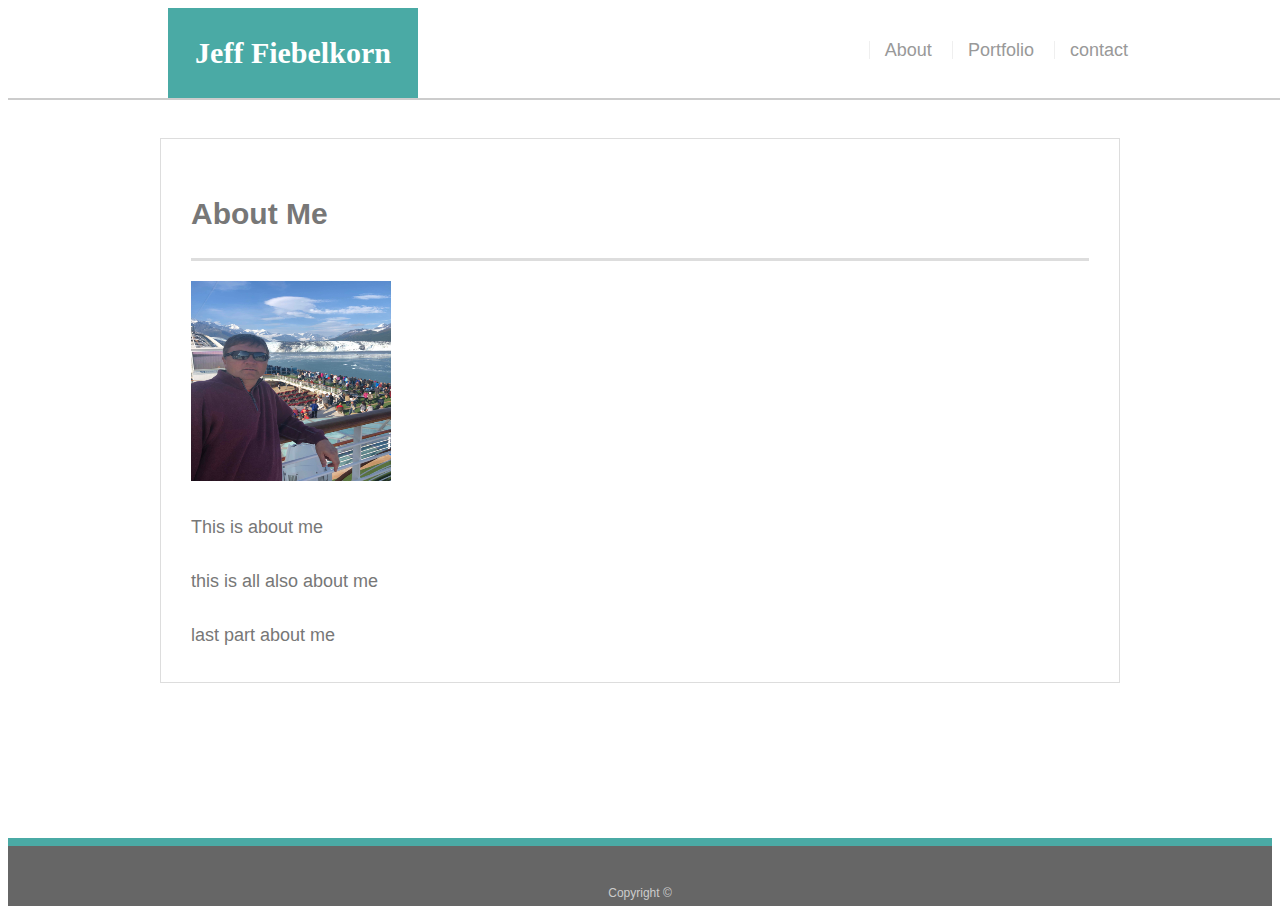
<file: index.html>
<!DOCTYPE html>
<html lang="en-us">

<head>
    <meta charset="UTF-8">
    <title>About | Your Name </title>
    <link rel="stylesheet" href="assets/css/style.css">
</head>

<body>

  <header id="masthead">
    <div class="container">
      <a href="index.html" id="logo">Jeff Fiebelkorn</a>
      <nav>
        <a href="index.html">About</a>
        <a href="portfolio.html">Portfolio</a>
        <a href="contact.html">contact</a>
      </nav>
    </div>
  </header>

  <div id="main-container" class="container">
    <section class="main-section">
      <h1>About Me</h1>

      <img class= "mypicture" src="assets/images/IMG_3249-1 copy.jpg" class="auth-image" alt="your name">

      <p>This is about me                </p>
      
      <p>this is all also about me</p>

      <p> last part about me </p>


    </section>

  </div>

  <footer>
    <div class="container">
      Copyright &copy;
    </div>
  </footer>
</body>
</file>
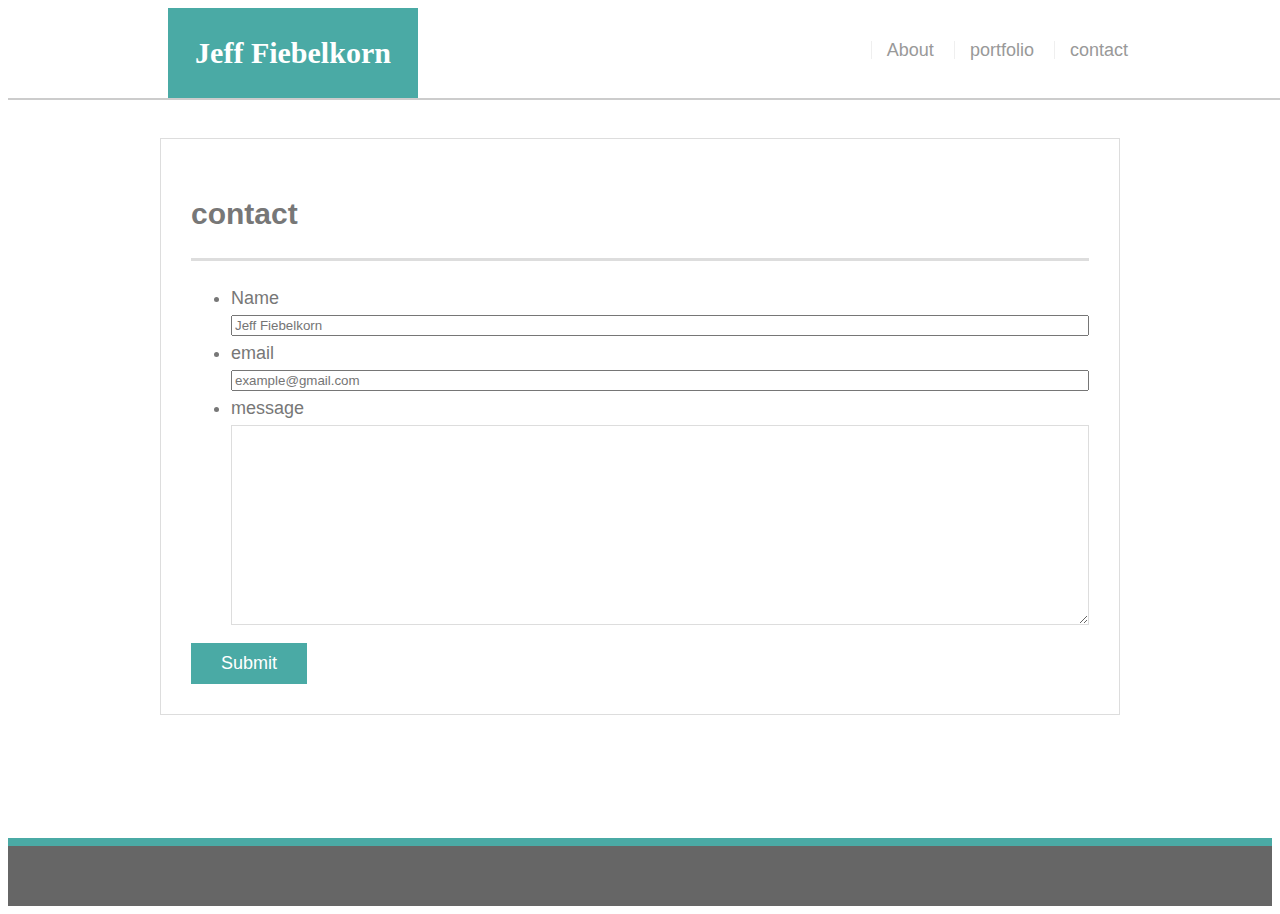
<file: contact.html>
<!DOCTYPE html>
<html lang="en-us">
<head>
    <meta charset="UTF-8">
    <meta name="viewport" content="width=device-width, initial-scale=1.0">
    <meta http-equiv="X-UA-Compatible" content="ie=edge">
    <title>Document</title>
    <link rel="stylesheet" href="assets/css/style.css">
</head>
<body>

    <header id="masthead">
        <div class="container">
          <a href="index.html" id="logo">Jeff Fiebelkorn</a>  
          <nav>
              <a href="index.html">About</a>
              <a href="portfolio.html">portfolio</a>
              <a href="contact.html">contact</a>
          </nav> 
        </div>
      </header>

   <div id="main-container" class="container">
     <section class="main-section">
       <h1>contact</h1>

       <form id="contact form">
         <ul>
           <li>
             <label for="name">Name</label>
             <input type="text" id="name" name="name" placeholder="Jeff Fiebelkorn" required="required">
           </li>  
           <li>
             <label for="email">email</label>
             <input type="email" id="email" name="email" placeholder="example@gmail.com" required="required">
           </li>
           <li>
             <label for="message">message</label>
             <textarea id="message" name="message" required="required"></textarea>
           </li>
          </ul>
          <input type="submit">
        </form>

    <section>

   </div>
   
   <footer>
       <div class="container">
       </div>
   </footer>
</body>
</html>
</file>
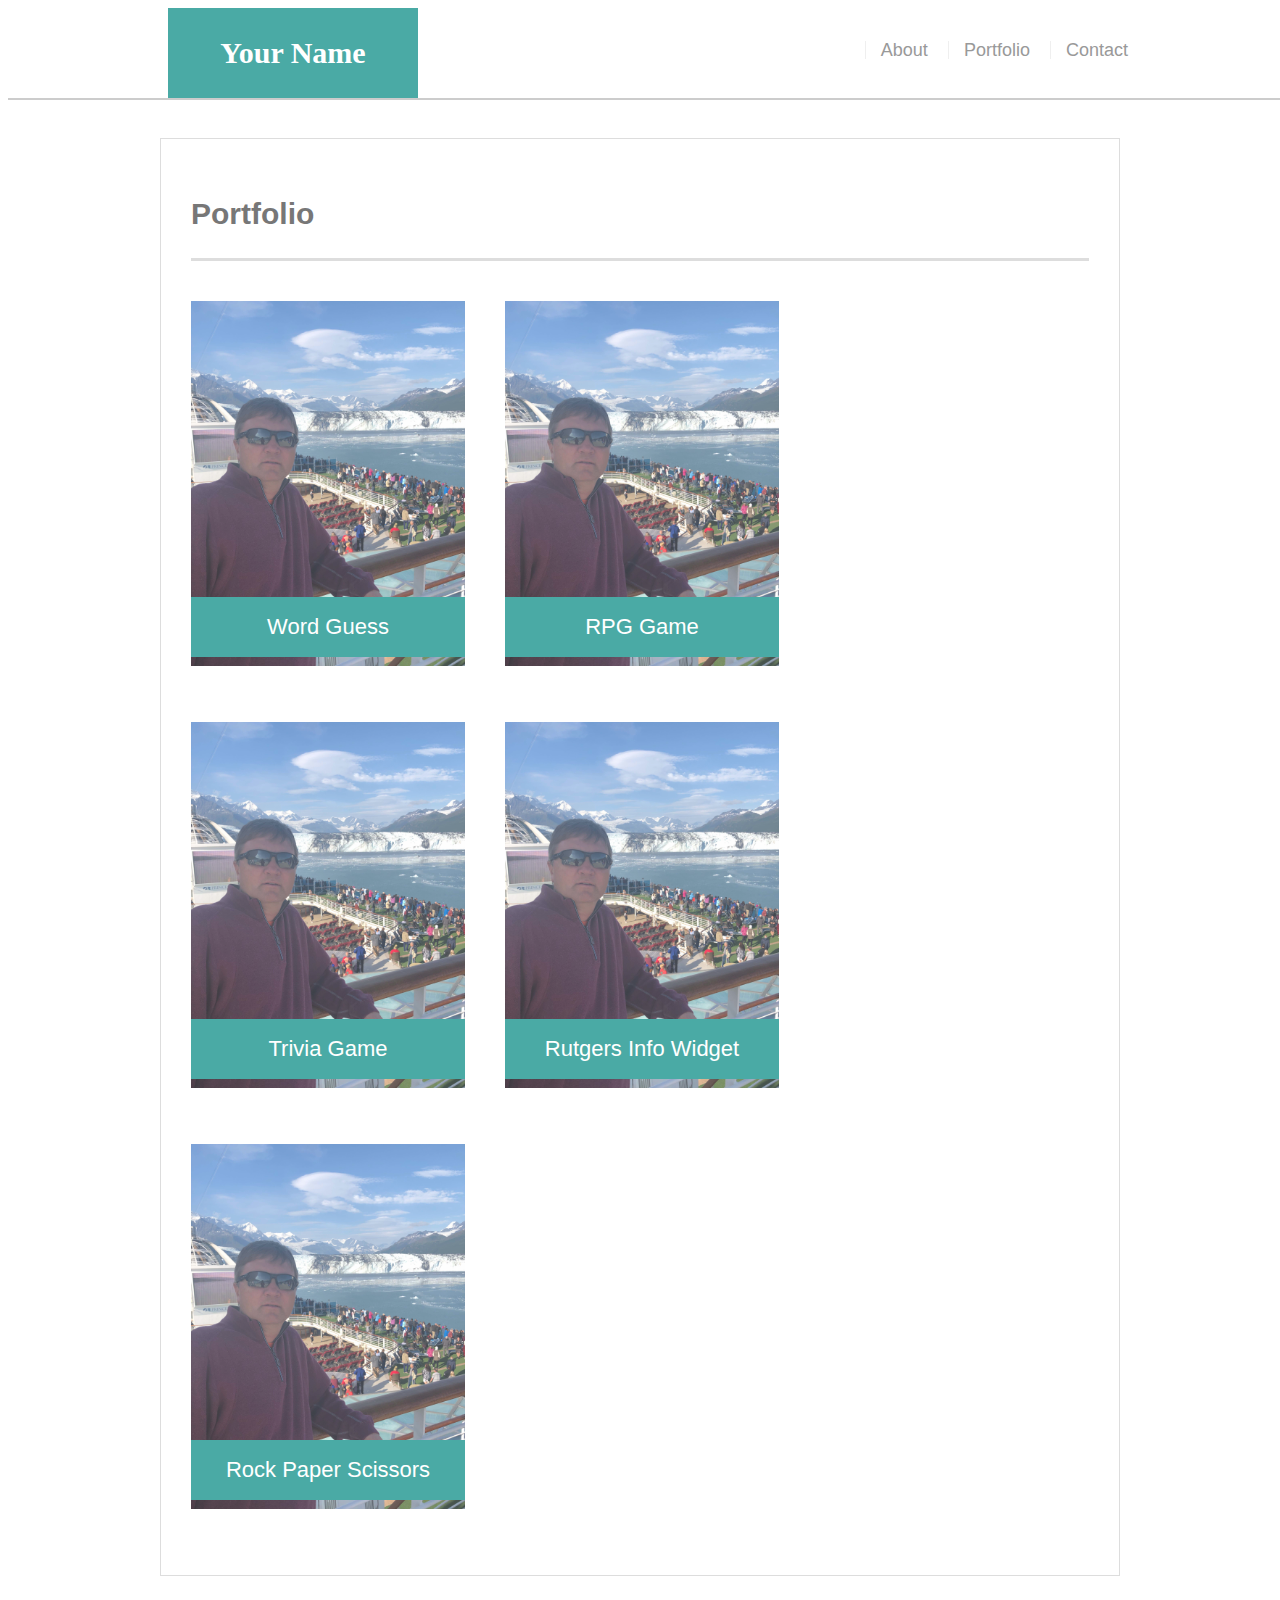
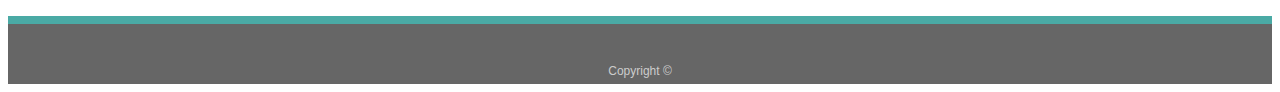
<file: portfolio.html>
<!DOCTYPE html>
<html lang="en-us">
<head>
    <meta charset="UTF-8">
    <meta name="viewport" content="width=device-width, initial-scale=1.0">
    <meta http-equiv="X-UA-Compatible" content="ie=edge">
    <title>Portfolio | Your Name</title>
<link rel= "stylesheet" href=assets/css/style.css>
</head>

<body>

    <header id="masthead">
        <div class="container">
           <a href="index.html" id="logo">Your Name</a> 
            <nav>
                <a href="index.html">About</a>
                <a href="portfolio.html">Portfolio</a>
                <a href="contact.html">Contact</a>
            </nav>
        </div>
    </header>

    <div id="main-container" class="container">
        <section class="main-section">
            <h1>Portfolio</h1>

            <div class="work">
                <img src="assets/images/IMG_3249-1 copy.jpg" alt="word guess">
                
                <h3>Word Guess</h3>
            </div>
            <div class="work">
               <img src="assets/images/IMG_3249-1 copy.jpg" alt="RPG Game">
               <h3>RPG Game</h3> 
             </div>
             <div class="work">
                <img src="assets/images/IMG_3249-1 copy.jpg" alt="Trivia Game">
                
                <h3>Trivia Game</h3>
             </div>
             <div class="work">
                <img src="assets/images/IMG_3249-1 copy.jpg" alt="Rutgers Info Widget">
                
                <h3>Rutgers Info Widget</h3>
             </div>
             <div class="work">
                <img src="assets/images/IMG_3249-1 copy.jpg" alt="Rock Paper Scissors">

                <h3>Rock Paper Scissors</h3>
             </div>

     </section>

 </div>

 <footer>
     <div class="container">
         Copyright &copy;
     </div>
 </footer>
</body>

</html>
</file>
<file: assets/css/style.css>
body {
  font-family: Arial, Helvetica, sans-serif;
  font-size: 18px;
  line-height: 34px;
  color: #777777 ;
  background: "../images/concrete_seamless.png";
}

* {
  box-sizing: border-box;
}

  

.container {
  width: 100%;
  max-width: 960px;
  margin: 0 auto;
  clear: both;
}

.mypicture {
  width: 200px;
  height: 200px;
}


h1,
h2,
h3,
p {
  margin-bottom: 20px;
}

p:last-child {
  margin-bottom: 0;
}

h1
h2
h3 {
  font-family: Georgia, 'Times New Roman', Times, serif;
  font-weight: 700;
  color: #4aaaa5
}

h1 {
  padding-bottom: 20px;
  font-size: 30px;
  line-height: 49px;
  border-bottom: 3px solid #dddddd ;
}

h2,
h3 {
  font-size: 22px;
}

#masthead {
  position: fixed;
  z-index: 99;
  width: 100%;
  margin: 0 0 30px;
  overflow: auto;
  color: #ffffff;
  background: #ffffff;
  border-bottom: 2px solid #cccccc;
}

#logo {
  float: left;
  width: 250px;
  height: 90px;
  font-family: Georgia, 'Times New Roman', Times, serif;
  font-size: 30px;
  font-weight: 700;
  line-height: 90px;
  color: #ffffff;
  text-align: center;
  text-decoration: none;
  background: #4aaaa5;
}

nav {
  float: right;
  margin-top: 25px
}

nav a {
  display: inline-block;
  padding-left: 15px;
  margin-left: 15px;
  line-height: 18px;
  color: #999;
  text-decoration: none;
  border-left: 1px solid #efefef;
}

Footer {
  padding: 30px;
  clear: both;
  font-size: 12px;
  color: #ffffff;
  color: #cccccc;
  text-align: center;
  background: #666666;
  border-top: 8px solid #4aaaa5;
  height: 50px;
}

h3, h2 {
  padding-bottom: 20px;
  margin-bottom: 15px;
  line-height: 22px;
  border-bottom: 2px solid #eeeeee;
}

#main-container {
  padding-top: 130px;
  min-height: calc(100vh - 70px);
}

.main-section {
  float: left;
  width: 100%;
  max-width: 960px;
  padding: 30px;
  margin: 0 0 40px;
  background: #ffffff;
  border: 1px solid #dddddd;
}

.work {
  position: relative;
  float: left;
  width: 274px;
  margin: 20px 0 25px;
  overflow: auto;
}

.work:nth-child(even) {
  margin-right: 40px;
}

.work img {
  width: 100%;
  border: 0 none;
  opacity: 0.8;
}

.work h3 {
  position: absolute;
  bottom: 20px;
  width: 100%;
  padding: 15px;
  margin-bottom: 0;
  font-weight: 300;
  line-height: 30px;
  color: #ffffff;
  text-align: center;
  background: #4aaaa5;
  border-bottom: 0;
}

.auth-image {
  float: left;
  width: 200px;
  height: auto;
  margin-top: 10px;
  margin-right: 25px;
}

#contact-form ul {
  margin-bottom: 20px
}

#contact-form li {
  margin-bottom: 10px;
}

label, 
  input[type=text],
  input[type=email],
  textarea {
    display: block;
    width: 100%;
  }

  input [type=text],
  input [type=email],
  textarea {
    height: 35px;
    padding: 0 10px;
    font-size: 14px;
    border: 1px solid#dddddd;
  }

  textarea {
    height: 200px;
  }

  input[type=submit] {
    padding: 10px 30px;
    font-size: 18px;
    color: #ffffff;
    cursor: pointer;
    background: #4aaaa5;
    border: 0 none;
  }
</file>
